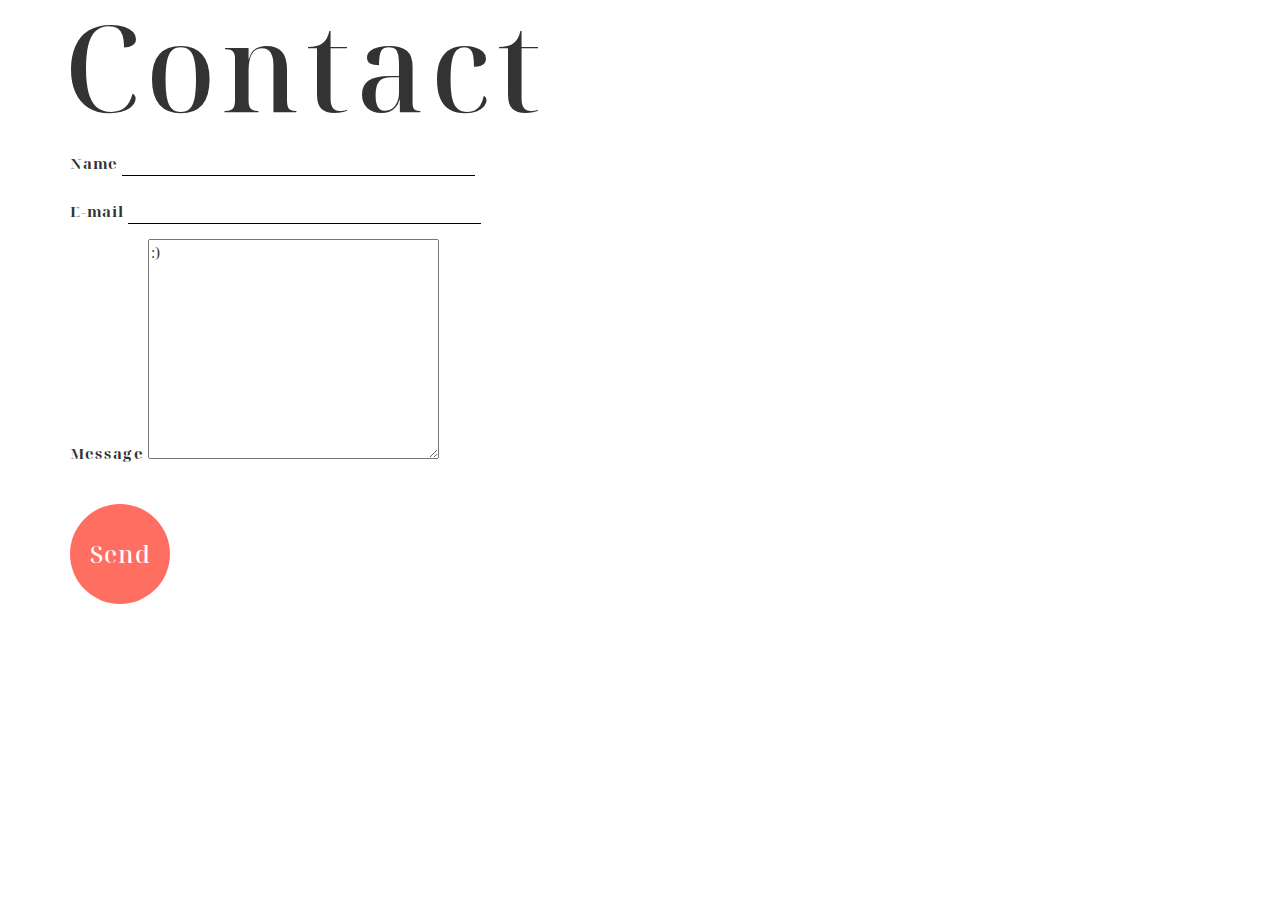
<file: contact.html>
<!DOCTYPE html>
<html lang="en">

<head>
    <meta charset="UTF-8">
    <meta http-equiv="X-UA-Compatible" content="IE=edge">
    <meta name="viewport" content="width=device-width, initial-scale=1.0">
    <title>Document</title>
    <link rel="stylesheet" href="reset.css">
    <link rel="stylesheet" href="https://maxcdn.bootstrapcdn.com/bootstrap/3.3.7/css/bootstrap.min.css">
    <link rel="stylesheet" href="index.css">
    <script src="https://code.jquery.com/jquery-3.6.0.min.js"></script>
</head>

<body>
    
    <div class="frame3">
        <h1 id="contact" class="headlineC">Contact</h1>
        <div class="container">
            <div class="inputContainer">
                <label class="input" for="">Name</label>
                <input type="text" size="30"><br>
            </div>
            <div class="inputContainer">
                <label class="input" for="">E-mail</label>
                <input type="email" size="30"><br>
            </div>
            <div class="inputContainer">
                <label class="input" for="">Message</label>
                <textarea id="rotateLogo" name="" cols="30" rows="10">:)</textarea>
            </div>

            <button class="btnSend">Send</button>
        </div>

        <div id="moveIn" class="moveIn opacity">
            <div class="logoBox">
                <img class="rotateLogo" src="./images/Logo-08.png" alt="!">
            </div>
            <div class="logoBox2">
                <img class="rotateLogo" src="./images/Logo-08.png" alt="!">
            </div>
            <div class="logoBox3">
                <img class="rotateLogo" src="./images/Logo-08.png" alt="!">
            </div>
            <div class="logoBox4">
                <img class="rotateLogo" src="./images/Logo-08.png" alt="!">
            </div>
        </div>
    </div>
    <script>        
        // Message事件
        var rotateLogo = document.getElementById("rotateLogo");
        rotateLogo.addEventListener("keydown", rotateIn);
        rotateLogo.addEventListener("keyup", paused);

        function rotateIn() {
            $("#moveIn").removeClass("opacity");
        }
        function paused() {
            $("#moveIn").addClass("opacity");
        }
    </script>
</body>

</html>
</file>
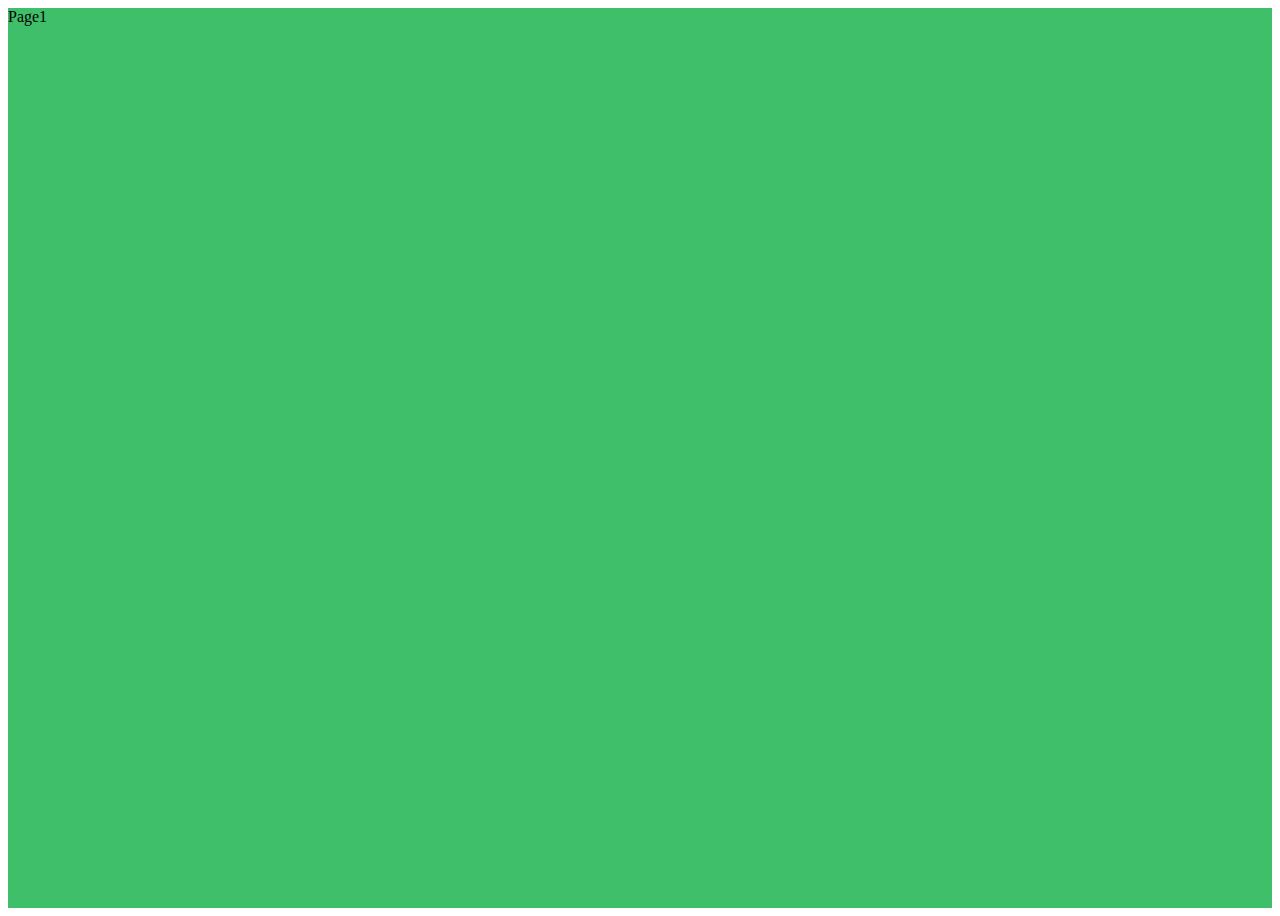
<file: demo.html>
<!DOCTYPE html>
<html lang="en">

<head>
    <meta charset="UTF-8">
    <meta http-equiv="X-UA-Compatible" content="IE=edge">
    <meta name="viewport" content="width=device-width, initial-scale=1.0">
    <title>Document</title>
    <style>
        .container {
            display: flex;
            overflow-x: scroll;
        }
        .page {
            width: 100vw;
            height: 100vh;
            flex-shrink: 0;
        }
        .page:nth-child(1) {
            background: hsl(140deg, 50%, 50%);
        }

        .page:nth-child(2) {
            background: hsl(210deg, 50%, 50%);
        }

        .page:nth-child(3) {
            background: hsl(270deg, 50%, 50%);
        }
    </style>
</head>

<body>
    <div class="container">
        <div class="page">Page1</div>
        <div class="page">Page2</div>
        <div class="page">Page3</div>
    </div>
    <script>
        let container = document.querySelector(".container");
        container.addEventListener("wheel", (event) => {
             event.preventDefault;
             container.scrollLeft += event.deltaY;
            });
    </script>
</body>

</html>
</file>
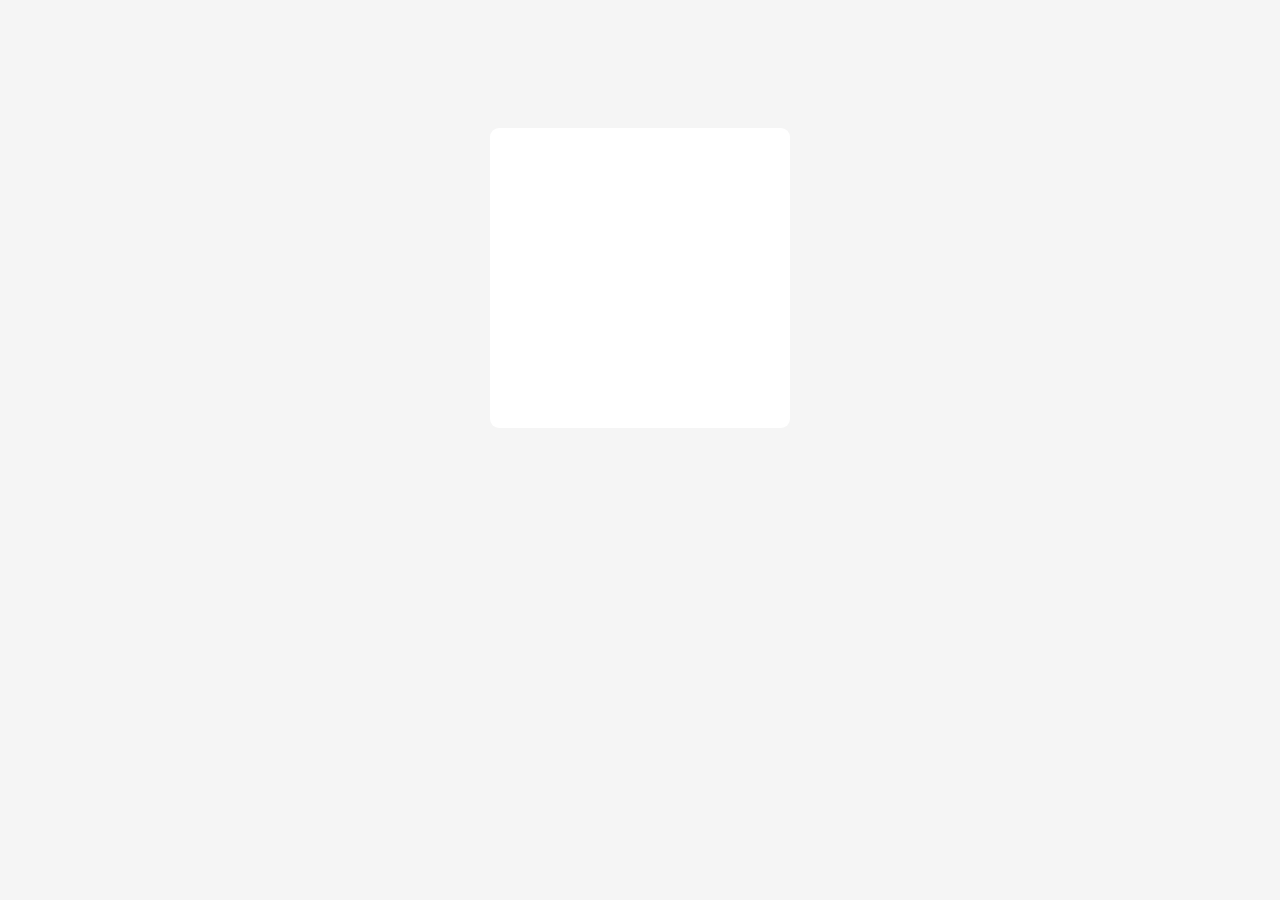
<file: nameCard.html>
<!DOCTYPE html>
<html lang="en">

<head>
    <meta charset="UTF-8">
    <meta http-equiv="X-UA-Compatible" content="IE=edge">
    <meta name="viewport" content="width=device-width, initial-scale=1.0">
    <title>33shan</title>
    <link rel="stylesheet" href="reset.css">
    <link rel="stylesheet" href="nameCard.css">
</head>

<body>
    <div class="nameCard">
        <a href="index.html">
            <div class="sun">
            </div>
            <b class="name">張子珊</b><br>
            <br>
            <div class="info">
                Zi Shan Zhang<br>
                <br>
                0987-654-321<br>
                ccxxxxxx@gmail.com<br>
            </div>
            <div class="iconGroup">
                <div class="iconL"></div>
                <div class="iconM"></div>
                <div class="iconS"></div>
            </div>
            <div class="tool">
                HTML CSS JavaScript jQuery
            </div>            
            <!-- cursor游標  
                整頁進場特效    -->
        </a>
    
    </div>
   

</body>

</html>
</file>
<file: index.css>
@import url('https://fonts.googleapis.com/css2?family=Vollkorn:wght@400&display=swap');
@import url('https://fonts.googleapis.com/css2?family=Noto+Serif+Display:ital,wght@1,500&display=swap');
@import url('https://fonts.googleapis.com/css2?family=Noto+Serif+TC:wght@200&display=swap');

/* global */
* {
    position: relative;
    box-sizing: border-box;
}

body {
    font-family: Arial, Helvetica, sans-serif;
    padding: 0;
    overflow-x: hidden;
    /* 讓瀏覽器的X軸隱藏=網頁不能左右滑動 */
}


h1 {
    font-family: 'Noto Serif Display', serif;
    font-size: 120px;
    letter-spacing: 6px;
    padding: 0;
    margin: 0;
}

h2 {
    font-family: 'Noto Serif TC', serif;
    font-size: 60px;
    writing-mode: vertical-rl;
    margin: 0 10%;
    padding-top: 10%;
}
p{        /* 個別文字說明 */
    font-family: 'Noto Serif TC', serif;
    font-size: 20px;
    writing-mode: vertical-rl;
    margin: 0;
    padding: 0;
    padding-top: 15%;
    position: relative;    /* 給偽元素定位 */
}
p:before{
    content: "";
    background-color: #FF6F61;
    width: 0;
    height: 80%;     /* 高度佔父層<p>的80% */
    display: inline-block;
    position: absolute;    /* 定位在父層<p> */
    top: 12%;    left: 0;
    z-index: -1;

    transition: width .5s;
}
p:hover:before{
    width: 55%;
}
span {        /* 留言區輸入文字的標題 */
    font-family: 'Noto Serif TC', serif;
    font-size: 20px;
    padding: 20px;
}

a {
    text-decoration: none;
    color: #FF6F61;
}

a:hover {
    text-decoration: none;
    color: #FF6F61; 
}

a:visited {
    color: #FF6F61;
}


/* 框線設定 */
.wrapper {
    position: relative;
    max-width: 100vw;
    margin: 0 auto;
}

.container {
    width: 1170px;
    height: 100%;
    margin: 0 auto;
    /* border: 1px solid red; */
    position: relative;
    overflow: hidden;
}

/* 元件基本設定 */
.elements {
    background-color: rgba(0, 0, 0, 0.5);
    /* border: 1px solid #000; */
    color: #fff;
    padding: 10px;
}

.givePadding {
    padding-top: 10%;
    padding-bottom: 5%;
}
/* navbar */
.navbar {
    margin: 0;
    position: relative;
    height: 100vh;
    border-bottom: 1px solid #000;
}
.navElements {
    color: black;
    font-size: 40px;
    font-family: 'Noto Serif Display', serif;
    font-weight: 600;
    letter-spacing: 3px;

    width: 200px;
    height: 50px;
    margin: 1% 0;
    position: absolute;
    bottom: 0;
    left: 0;
}
.logoOutter{
    width: 80px;
    height: 80px;
    /* border: 1px solid #000; */
    position: absolute;
    top: 3%;
    left: 0;
}
.logo{
    width: 100%;
    height: 100%;
}
.navLogo {
    width: 500px;
    height: 500px;

    /* margin: 0 auto; */
    position: absolute;
    top: 50%;
    left: 50%;
    transform: translate(-50%,-50%);

    font-family: 'Vollkorn', serif;
    font-weight: 600;
    color: #fff;
}

.rec {
    width: 100px;
    height: 150px;
    background-color: #000;
    position: absolute;
    top: 0;
    left: 275px;
}

.typography {
    width: 150px;
    height: 150px;
    border-radius: 50%;
    background-color: #000;

    position: absolute;
    top: 0;
    left: 25px;
}

.titleTypography {
    font-size: 24px;
    letter-spacing: 3px;
    position: absolute;
    top: 50%;
    right: 0;
    transform: translateY(-50%);
}

.posterBorder {
    width: 225px;
    height: 300px;
    position: absolute;
    top: 0;
    left: 0;
    overflow: hidden;
}

.poster {
    width: 300px;
    height: 300px;
    border-radius: 50%;
    background-color: black;

    position: absolute;
    top: 0;
    left: 75px;
}

.titlePoster {
    writing-mode: vertical-rl;
    font-size: 60px;
    position: absolute;
    top: 5%;
    right: 50%;
}
.illustrationBorder {
    width: 250px;
    height: 300px;

    position: absolute;
    bottom: 0;
    right: 0;
    overflow: hidden;
}
.illustration {
    width: 300px;
    height: 300px;
    border-radius: 50%;
    background-color: black;

    position: absolute;
    bottom: 0;
    right: 100px;
}
.titleIllustration {
    writing-mode: vertical-rl;
    position: absolute;
    left: 50%;
    bottom: 3%;

    font-size: 40px;
}
.photographyBorder {
    width: 250px;
    height: 250px;

    position: absolute;
    bottom: 0;
    left: 0;
    overflow: hidden;
}

.photography {
    width: 400px;
    height: 400px;
    border-radius: 50%;
    background-color: black;
    position: absolute;
    top: 50px;
    right: 50px;
}

.titlePhotography {
    position: absolute;
    bottom: 0;
    left: 0;

    width: 200px;
    height: 200px;
}

svg{
    width: 100%;
    height: 100%;
    font-size: 32px;
    stroke: none;
    stroke-width: 0.5px;
}

.line {
    width: 1px;
    height: 100px;
    background-color: black;

    position: absolute;    /* 定位在navbar */
    right: 0;
    bottom: 3%;
}

.circle {
    width: 10px;
    height: 10px;
    border-radius: 50%;
    background-color: #FF6F61;

    position: absolute;    /* 定位在line */
    top: 0;
    left: -5px;

    animation-name: scroll;
    animation-duration: 1.5s;
    animation-direction: alternate;
    animation-timing-function: ease-in-out;
    animation-iteration-count: infinite;
}

@keyframes scroll {
    0% {
        top: 0;
    }

    100% {
        top: 100%;
    }
}

/* section */
/* .main {
    background-color: lightblue;
} */

.headlineT {
    position: relative;
    left: 5%;
    margin-top: 5%;
}

.headlinePoster {
    text-align: right;
}

.headlineI {
    text-align: center;
    margin-top: 3%;
    margin-bottom: 0;
}

.headlineP {
    text-align: end;
    margin-top: 10%;
    margin-bottom: -10%;
}

.headlineC {
    margin-top: 0;
    margin-left: 5%;
}

/* typography區塊設定 */

.meaning {
    width: 100%;
    height: 90%;
    /* border: 1px solid blue; */
    color: black;
    padding: 5% 0;
    margin: 5% 0;

    writing-mode: vertical-rl;
    font-family: 'Noto Serif TC', serif;
    font-size: 20px;

    position: relative;
}
.meaningReverse {
    width: 100%;
    height: 90%;
    /* border: 1px solid blue; */
    color: black;
    padding: 5% 0;
    padding-left: 5%;
    /* margin: 5% 0; */

    writing-mode: vertical-lr;
    font-family: 'Noto Serif TC', serif;
    font-size: 20px;

    position: relative;
}

.original {
    width: 70%;
    height: 85%;
    border-right: 10px double black;
    border-left: 10px solid black;
    overflow: hidden;

    position: absolute;
    top: 0;
    left: 0;
}
.originalReverse {
    width: 70%;
    height: 90%;

    position: absolute;
    top: 0;
    right: 0;
}
.zhang{
    font-family: 'Noto Serif TC', serif;
    font-size: 200px;

    position: absolute;
    bottom: 35%;
    left: 30%;
}
.zhangBox{
    width: 100%;    height: 100%;    /* 圖框撐滿父層originalReverse */
    overflow: hidden;
    /* padding: 5%; */
    border-radius: 50px;
}
.zhangPic{
    width: 100%;    height: auto;
    position: absolute;
    top: 0;    left: 0;
}
.skew{
    transform: scale(1,1);
    /* position: relative; */

    animation-name: skew;
    animation-direction: alternate;
    animation-duration: 2s;
    animation-timing-function: ease-in-out;
    animation-iteration-count: infinite;
    /* animation-play-state: paused|running; */
    /* 利用CSS動畫播放狀態簡單達到hover時開始播放的效果 */
}
section a{
    font-size: 15px;
    font-weight: 600;
    letter-spacing: 2px;
    line-height: 70px;
    text-align: center;
    writing-mode: lr-tb;
    color: #fff;
    background-color: #FF6F61;
    width: 70px;
    height: 70px;
    border-radius: 50%;
    position: absolute;
    top: 70%;
    right: 20%;
}

@keyframes skew {
    0% {
        transform: scale(1,1);
    }
    25%{
        transform: scale(3,1);
    }
    75%{
        transform: scale(1,1);
    }
    100% {
        transform: scale(1,3);
    }
}
.nervous{   
    /* position: relative; */

    animation-name: nervous;
    animation-delay: 1s;
    animation-direction: alternate;
    animation-duration: 3s;
    animation-timing-function: linear;
    animation-iteration-count: infinite;
}
@keyframes nervous {
    0%{
        color: black;
    }
    10%{
        bottom: 75%;
        border-radius: 50%;
    }
    20%{
        bottom: 35%;
        border-radius: 50%;
    }
    40% {
        transform: scale(.5,.5) perspective(250px) rotateX(45deg);
    }
    60%{
        transform: scale(3,2) perspective(500px);
        color: palegreen;
    }
    80%{
        transform: scale(.5,.5) perspective(250px) rotateY(90deg);
        color: purple;
    }
    100% {
        transform: skewY(90deg);
        color: aqua;
    }
}
.opacity{
    opacity: 0;
}
.blur{
    filter: blur(2px);
}
.blur:hover{
    filter: blur(0);
}

.ziBox{
    width: 100%;    height: 100%;    /* 圖框撐滿父層originalReverse */
    overflow: hidden;
    padding: 5%;
    border-radius: 50px;
}
.ziBox:hover{
    border-radius: 0;
    transition: .5s;
}
.zi{
    height: auto;    width: 100%;    /* 圖片等比例置入 */
    position: absolute;
    top: 0;    left: 0;
}
.nightSky{
    width: 100%;    height: 100%;     /* div佔滿ziBox */
    position: absolute;
    top: 0;    left: 0;
    background-image: linear-gradient(to bottom,#113285,#0B1013 70%);
}
.shine1{
    color: gold;
    font-size: 10px;
    font-weight: 900;
    filter: blur(1px);

    animation-name: shine1;
    animation-delay: 3s;
    animation-direction: alternate;
    animation-duration: 3s;
    /* animation-timing-function: linear; */
    animation-iteration-count: infinite;
}
@keyframes shine1{
    0% {
        filter: blur(1px);
    }
    50%{
        filter: blur(3px);
        color: #fff;
    }
    100%{
        filter: blur(1px);
        color: gold;
        font-size: 5px;
    }
}
.shine2{
    color: #fff;
    font-size: 20px;
    font-weight: 900;
    filter: blur(3px);

    animation-name: shine2;
    animation-delay: 1s;
    animation-direction: alternate;
    animation-duration: 2s;
    /* animation-timing-function: linear; */
    animation-iteration-count: infinite;
}
@keyframes shine2{
    0% {
        filter: blur(3px);
    }
    50%{
        filter: blur(0);
        color: gold;
        font-size: 10px;
    }
    100%{
        filter: blur(1px);
        color: #fff;
        font-size: 15px;
    }
}
.shine3{
    color: gold;
    font-size: 30px;
    font-weight: 900;
    filter: blur(5px);

    animation-name: shine3;
    animation-delay: 1s;
    animation-direction: alternate;
    animation-duration: 3s;
    /* animation-timing-function: linear; */
    animation-iteration-count: infinite;
}
@keyframes shine3{
    0% {
        filter: blur(5px);
    }
    50%{
        filter: blur(0);
        color: #fff;
        font-size: 20px;
    }
    100%{
        filter: blur(3px);
        color: gold;
        font-size: 15px;
    }
}
.star1{
    position: absolute;
    bottom: 50%;
}
.star2{
    position: absolute;
    bottom: 55%;
    left: 30%;
}
.star3{
    position: absolute;
    bottom: 65%;
    left: 25%;
}
.star4{
    position: absolute;
    bottom: 50%;
    left: 50%;
}
.star5{
    position: absolute;
    bottom: 60%;
    left: 75%;
}
.star6{
    position: absolute;
    bottom: 80%;
    left: 5%;
}
.star7{
    position: absolute;
    bottom: 70%;
    right: 0;
}
.star8{
    position: absolute;
    bottom: 60%;
    right: 5%;
}
.star9{
    position: absolute;
    bottom: 85%;
    right: 15%;
}
.star10{
    position: absolute;
    top: 0;
    left: 0;
}
.star11{
    position: absolute;
    bottom: 95%;
    right: 50%;
}
.star12{
    position: absolute;
    bottom: 55%;
    right: 85%;
}
.star13{
    position: absolute;
    bottom: 90%;
    right: 85%;
}
.star14{
    position: absolute;
    bottom: 55%;
    right: 25%;
}
.star15{
    position: absolute;
    bottom: 55%;
    right: 85%;
}
.star16{
    position: absolute;
    bottom: 85%;
    right: 50%;
}
.star17{
    position: absolute;
    bottom: 60%;
    right: 5%;
}

.coralCube{
    width: 100%; height: 100%;
    position: relative;
}
.cube{ 
    writing-mode:horizontal-tb;
    font-family: 'Noto Serif TC', serif;
    font-size: 12px;
    line-height: 20px;
    letter-spacing: 1px;
    color: black;
    text-align:start;
    padding: 1%;
    padding-right: 0;
    
    width: 15%;
    height: 25%;
    box-shadow: 0 0 6px rgba(0, 0, 0, 0.6);    
    border: 3px solid #fff;
    border-bottom: 45px solid #fff;
    position: absolute;
}
.color1{ 
    background-color: #FF6F61; 
    bottom: 60%;
    left: 15%;
}
.color2{
    background-color: #FF7F50;
    bottom: 60%;
    left: 30%;
}
.color3{
    background-color: #F08080;
    bottom: 60%;
    left: 45%;
}
.color4{
    background-color: #F17C67;
    bottom: 20%;
    left: 35%;
}
.color5{
    background-color: #f5b1aa;
    bottom: 20%;
    left: 50%;
}
.color6{
    background-color: #f04a3a;
    bottom: 20%;
    left: 65%;
}
.shanBox{
    width: 100%;    height: 100%;    /* 圖框撐滿父層original */
    overflow: hidden;
    border-radius: 50px;
    position: absolute;
    top: 0;
    left: 0;
}
.shanBox:hover{
    border-radius: 0;
    transition: .5s;
}
.shan{
    height: auto;    width: 100%;    /* 圖片等比例置入 */
    position: absolute;
    top: 0;    left: 0;
}

/* poster區塊設定 */
.frame{
    width: 100vw;
    height: 100vh;
    border-top: 1px solid #000;
}
.gallery{
    /* border: 1px solid blue; */
    width: 100vw;
    height: auto;
    padding: 3% 0;
    overflow-X: scroll;
    white-space: nowrap;
}
/* 自訂滾動條樣式! */
.gallery::-webkit-scrollbar{
    height: 8px;
}
.gallery::-webkit-scrollbar-thumb {
    background-color: #FF6F61;
    border-radius: 4px;  
  }
.bannerBox{
    width: 40%;
    /* border: 3px solid red; */
    margin: 0 5%;
    display: inline-block;
}
.posterBox{
    width: 20%;
    /* border: 3px solid red; */
    margin: 0 5%;
    display: inline-block;
}
.banner{
    width: 100%;  height: auto;
}
.posters {
    width: 100%;  height: auto;
}
.horizoneLine {
    width: 100px;
    height: 1px;
    background-color: black;

    position: absolute;    /* 定位在gallery */
    left: 50%;
    top: 0;
}
.horizoneCircle {
    width: 10px;
    height: 10px;
    border-radius: 50%;
    background-color: #FF6F61;

    position: absolute;    /* 定位在horizoneLine */
    top: -5px;
    left: 0;

    animation-name: scrollRight;
    animation-duration: 2s;
    animation-direction: alternate;
    animation-timing-function: ease-in-out;
    animation-iteration-count: infinite;
}
@keyframes scrollRight {
    0% {
        left: 0;
    }

    100% {
        left: 100px;
    }
}

/* illustration區塊設定 */
.frame2{
    width: 100vw;
    height: 100vh;
    border-bottom: 1px solid #000;
}
.gallery2{
    /* border: 1px solid blue; */
    width: 100vw;
    height: auto;
    padding: 3% 0;
    margin-bottom: 0;
    overflow-X: scroll;
    white-space: nowrap;
}
.gallery2::-webkit-scrollbar{
    height: 8px;
}
.gallery2::-webkit-scrollbar-thumb {
    background-color: black;
    border-radius: 4px;  
  }
.paintingBox{
    width: 50%;
    margin: 0 2% 0 0;
    display: inline-block;
}
.paintings {
    width: 100%;  height: 100%;
}
/* photography區塊設定 */
/* 這區塊練習用flex排版 */
.pics{
    width: 100%; height: auto;    /* 設定img寬度符合外框,高度自動調整 */
    
    border-top-left-radius: 10% 20%;
    border-bottom-right-radius: 10% 20%; 
}
.pics:hover{
    border-radius: 0;
    transition: .5s;
}

    /* flex-Ver 1 */
.row {
    margin: 0;
    padding-top: 5%;
    display: flex;
    /* flex-wrap: wrap; */
}
.col-2{
    /* background-color: pink; */
    padding: 0 1%;
    flex: 2;
}
.col-1{
    /* background-color: pink; */
    padding: 0 1%;
    flex: 1;    /* 在同一行中就佔 1 份位置,若有兩個物件就均分 */

    display: flex;
    flex-direction: column;
}

    /*  flex-Ver 2 */
.row-2{    
    padding-top: 5%;
    display: flex;
    /* justify-content: space-between; */
}
.col-1-3{
    /* background-color: pink; */
    padding: 0 1%;
    flex: 1;    /* 在同一行中就佔 1 份位置,若有兩個物件就均分 */
}



/* footer */
input {
    outline-style: none;    /* 取消(預設的樣式)輸入文字時文字方塊加深 */
    border: 0;    /* 取消預設邊框 */
    border-bottom: 1px solid #000;    /* 自定義的輸入框底線 */
    padding: 10px 20px 0 20px;
}
.inputContainer {
    padding-top: 1%;
    font-family: 'Noto Serif Display', serif;
    font-size: 15px;
    letter-spacing: 1px;
}
.btnSend {
    color: white;
    font-size: 24px;
    font-family: 'Noto Serif Display', serif;
    font-weight: 500;
    letter-spacing: 1px;

    width: 100px;
    height: 100px;
    border-radius: 50%;
    background-color: #FF6F61;
    border: none;

    margin: 3%;
    margin-left: 0;
}
.frame3{
    width: 100%;
    height: 100%;
}
/* .inputframe{
    border: 1px solid #000;
} */
.moveIn{
    width: 60%;    height: 100vh;
    position: absolute;
    top: -20%; right: 0;
    overflow: hidden;
    transition: .5s;
    /* border: 1px solid #000; */
}
.logoBox{
    width: 15%;    height: auto;
    /* border: 1px solid #000; */
    position: absolute;
    bottom:75%;
    left: 45%;

    animation-name: moveIn;
    animation-duration: 7s;
    animation-timing-function: linear;
    animation-iteration-count: infinite;
}
.logoBox2{
    width: 15%;    height: auto;
    position: absolute;
    bottom:55%;
    left: 45%;

    animation-name: moveIn;
    animation-duration: 7s;
    animation-direction: reverse;
    animation-timing-function: linear;
    animation-iteration-count: infinite;
}
.logoBox3{
    width: 15%;    height: auto;
    position: absolute;
    bottom:35%;
    left: 45%;

    animation-name: moveIn;
    animation-duration: 7s;
    animation-timing-function: linear;
    animation-iteration-count: infinite;
}
.logoBox4{
    width: 15%;    height: auto;
    position: absolute;
    bottom:10%;
    left: 45%;

    animation-name: moveIn;
    animation-duration: 7s;
    animation-direction: reverse;
    animation-timing-function: linear;
    animation-iteration-count: infinite;
}

@keyframes moveIn {
    0% {
        left: 45%;
        transform: rotate(0deg);
    }
    25%{
        left: 0;        
        transform: rotate(-360deg);
    }
    50%{
        transform: rotate(0deg);
    }
    75%{
        left: 90%;
        transform: rotate(360deg);
    }
    100% {
        left: 45%;
        transform: rotate(0deg);
    }
}

.rotateLogo{
    width: 100%;    height: 100%;
}
</file>
<file: nameCard.css>
@import url('https://fonts.googleapis.com/css2?family=Noto+Sans+TC:wght@500&display=swap');
@import url('https://fonts.googleapis.com/css2?family=Ubuntu:wght@300&display=swap');


*{
    font-family:  "Ubuntu", "Noto Sans TC", "Times New Roman", Times, serif;
    font-size: 12px;
    font-weight: 600;
    letter-spacing: 3px;
    line-height: 18px;
    box-sizing: border-box;
}
html,body{
    background-color: whitesmoke;
    position: relative;
}
.nameCard{   
    color: olive; 
    width: 300px; height: 300px;
    border-radius: 3%;
    background-color: #fff;
    box-shadow: 0 ;
    position: relative;
    margin: 10% auto;
    padding: 50px 35px;
    overflow: hidden;

    animation-name: shadow;
    animation-duration: .5s;
    animation-delay: .5s;    
    animation-timing-function: linear;
    animation-fill-mode: forwards;
}
@keyframes shadow{
    0%{
        box-shadow: 0;
    }
    100%{
        box-shadow: -20px 20px 10px -10px gray;
    }
}

a{
    text-decoration: none;
    color: olive;
}

.sun{
    position: absolute;
    top: 60px;
    right: -60px;
    width: 50px; height: 50px;
    border-radius: 50%;
    background-color: gold;

    animation-name: moveLeft;
    animation-duration: 1s;
    animation-delay: 3.5s;    
    animation-timing-function: linear;
    animation-fill-mode: forwards;
}
@keyframes moveLeft{
    0%{
        right: -60px;
    }
    100%{
        right: -10px;;
    }
}

.name{
    font-size: 24px;
    font-weight: 300;
    color: green;
    line-height: 30px;
}
.iconGroup{
    width: 230px; height: 175px;
    border-bottom: 2px solid darkolivegreen;
    position: absolute;
    bottom: 48px;
    overflow: hidden;
    opacity: 0;

    animation-name: show;
    animation-duration: 2s;
    animation-delay: 2.5s;    
    animation-timing-function: linear;
    animation-fill-mode: forwards;
}
.iconL{
    width: 75px; height: 75px;
    background-color: olivedrab;
    border-radius: 0 10%;
    opacity: 1;
    transform: rotate(-45deg);
    position: absolute;
    bottom:  -21%;
    left: 40%;
    /* 加點陽光灑落的感覺 */
    box-shadow: 0;

    animation-name: shadowL;
    animation-duration: 1.5s;
    animation-delay: 3s;    
    animation-timing-function: linear;
    animation-fill-mode: forwards;
}
@keyframes shadowL{
    0%{
        box-shadow: 0;
    }
    100%{
        box-shadow: inset -15px 0 25px lightgoldenrodyellow;
    }
}
.iconM{
    width: 50px; height: 50px;
    background-color: green;
    border-radius: 0 20%;
    opacity: 0.8;
    transform: rotate(-45deg);
    position: absolute;
    bottom: -15%;
    left: 20%;
    /* 加點陽光灑落的感覺 */
    box-shadow: 0;

    animation-name: shadowL;
    animation-duration: 1.5s;
    animation-delay: 3.5s;    
    animation-timing-function: linear;
    animation-fill-mode: forwards;
}
@keyframes shadowM{
    0%{
        box-shadow: 0;
    }
    100%{
        box-shadow: inset -10px 0 15px gold;
    }
}
.iconS{
    width: 25px; height: 25px;
    background-color: darkgreen;
    border-radius: 0 15%;
    opacity: 0.7;
    transform: rotate(-45deg);
    position: absolute;
    bottom: -7.5%;
    left: 85%;
    /* 加點陽光灑落的感覺 */
    box-shadow: 0;

    animation-name: shadowL;
    animation-duration: 1.5s;
    animation-delay: 4s;    
    animation-timing-function: linear;
    animation-fill-mode: forwards;
}
@keyframes shadowS{
    0%{
        box-shadow: 0;
    }
    100%{
        box-shadow:inset -5px 0 15px gold;
    }
}
b{
    position: absolute;
    left: 35px;
    opacity: 0;

    animation-name: show;
    animation-duration: 2s;
    animation-delay: 2s;    
    animation-timing-function: linear;
    animation-fill-mode: forwards;
}

.info{
    position: absolute;
    left: 35px;
    opacity: 0;

    animation-name: show;
    animation-duration: 2s;
    animation-delay: 1.5s;
    animation-timing-function: linear;
    animation-fill-mode: forwards;
}

.tool{
    position: absolute;
    bottom:30px ;
    left: 35px;
    opacity: 0;

    animation-name: show;
    animation-duration: 1s;
    animation-delay: 2s;
    animation-timing-function: linear;
    animation-fill-mode: forwards;
}

@keyframes show{
    0%{
        opacity: 0;
    }
    100%{
        opacity: 1;
    }
}
</file>
